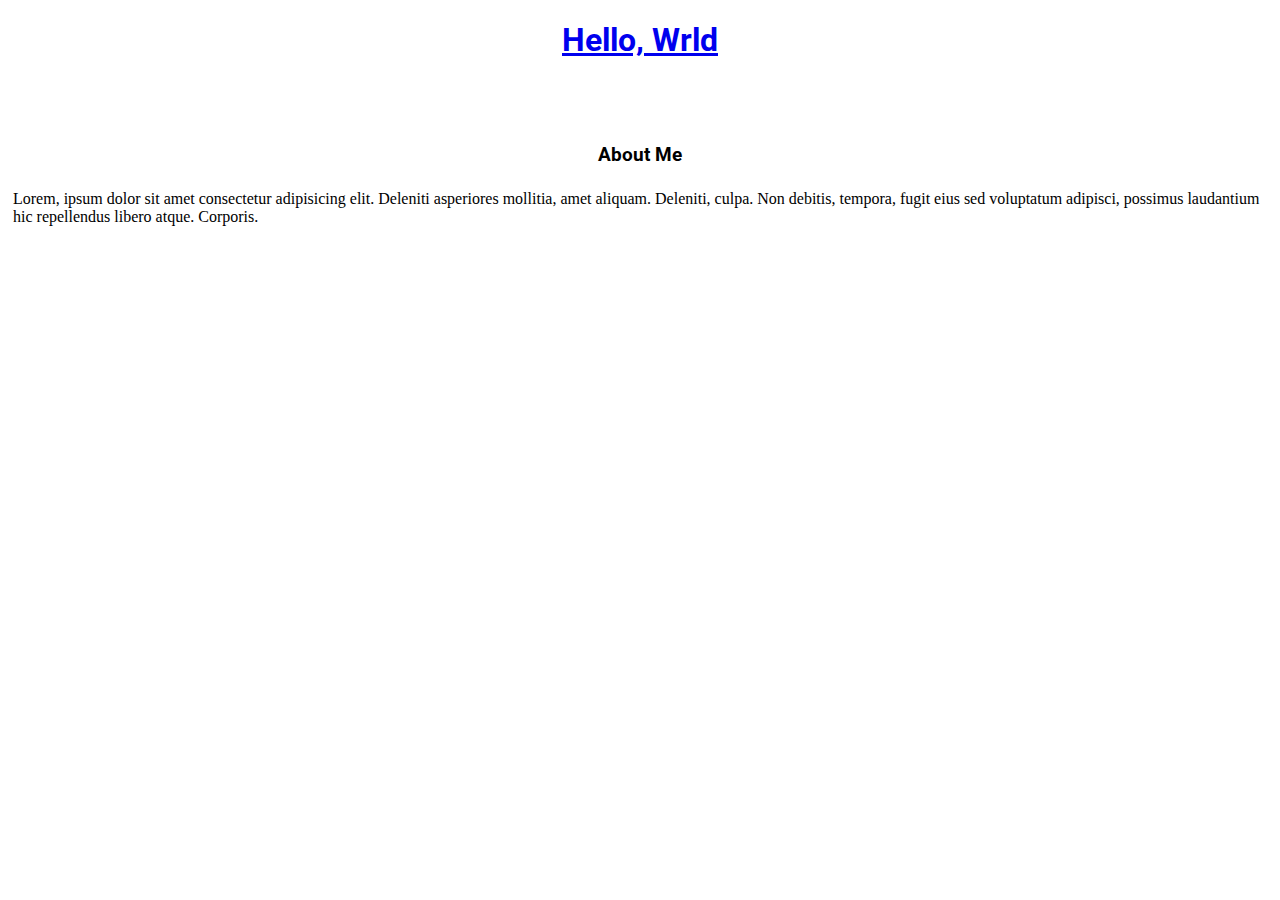
<file: support.html>
<!DOCTYPE html>
<html lang="en">
<head>
	<meta charset="UTF-8">
	<meta name="viewport" content="width=device-width, initial-scale=1.0">
	<title>Document</title>
	<link rel="stylesheet" href="style.css">
	<link rel="preconnect" href="https://fonts.gstatic.com">
	<link href="https://fonts.googleapis.com/css2?family=Roboto:wght@100&display=swap" rel="stylesheet">
</head>
<body>
	<h1><a href="main.html">Hello, Wrld</a></h1>
	<h3>About Me</h3>
	<p>
		Lorem, ipsum dolor sit amet consectetur adipisicing elit. Deleniti asperiores mollitia, amet aliquam. Deleniti, culpa. Non debitis, tempora, fugit eius sed voluptatum adipisci, possimus laudantium hic repellendus libero atque. Corporis.
	</p>
</body>
</html>
</file>
<file: style.css>
h1 {
	text-align: center;
	font-family: 'Roboto', sans-serif;
}
h3 {
	padding-top: 5%;
	text-align: center;
	font-family: 'Roboto', sans-serif;

}
p {
	padding: 5px
}
</file>
